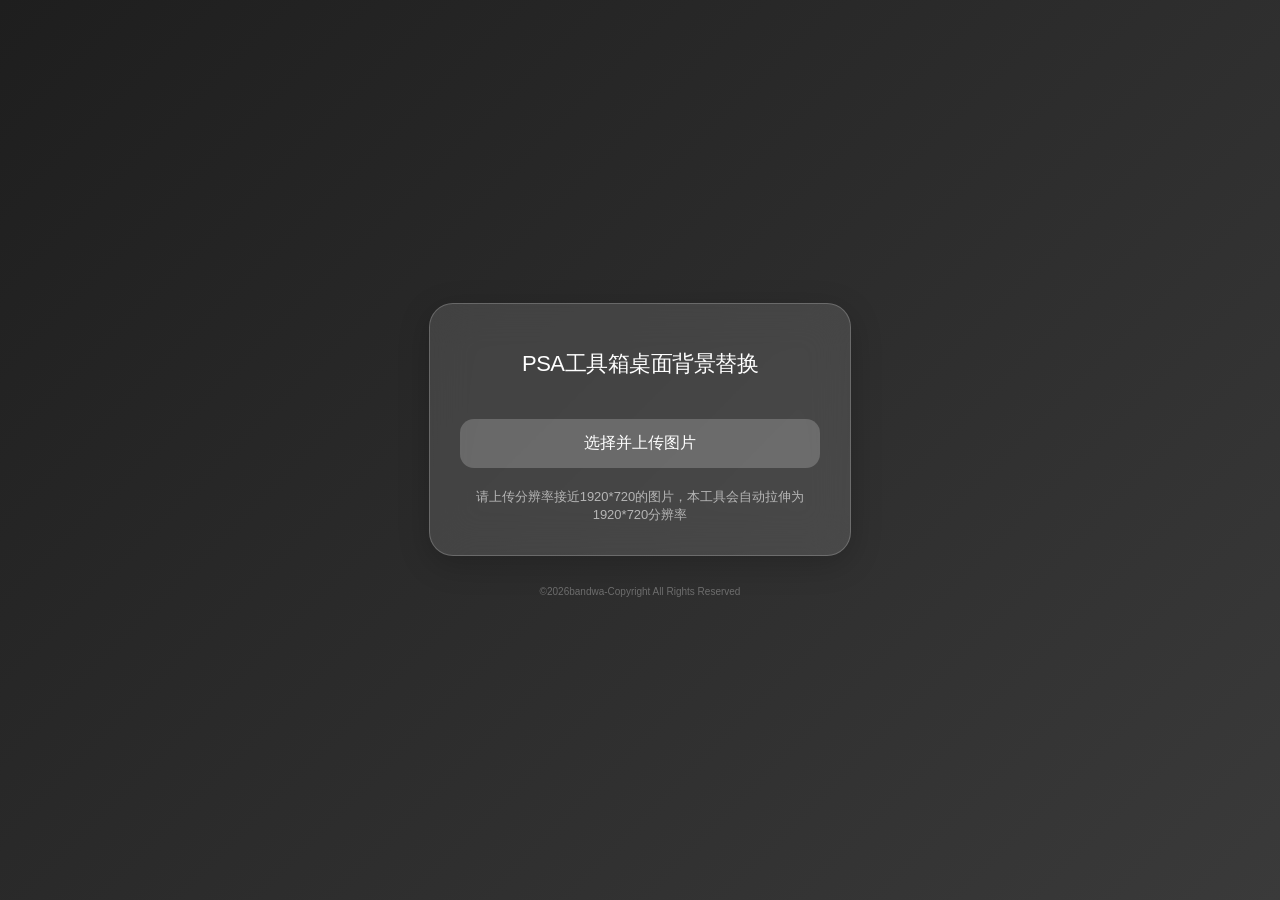
<file: app/src/main/assets/index.html>
<!DOCTYPE html><html lang="zh-CN"><head><meta charset="UTF-8"><meta name="viewport"content="width=device-width, initial-scale=1.0"><title>PSA工具箱桌面背景替换</title><link rel="stylesheet"type="text/css"href="css/style.css"></head><body class="page-bg-1"><div class="container"><h1>PSA工具箱桌面背景替换</h1><form id="uploadForm"enctype="multipart/form-data"method="post"><button type="button"onclick="handleButtonClick()">选择并上传图片</button><input type="file"id="fileInput"name="file"accept="image/*"onchange="handleFileSelect(event)"><input type="submit"value="上传文件"style="display: none;"></form><div class="progress-container"id="progressContainer"><div class="progress-bar"id="progressBar"></div></div><div id="progressText"></div><div id="uploadSuccess">上传背景图片成功</div><div id="instructions">请上传分辨率接近1920*720的图片，本工具会自动拉伸为1920*720分辨率</div></div><footer>&copy;<span id="currentYear"></span>bandwa-Copyright All Rights Reserved</footer><script>document.getElementById('currentYear').textContent=new Date().getFullYear();function handleButtonClick(){document.getElementById('fileInput').click()}function handleFileSelect(event){const input=event.target;const selectedFile=input.files[0];if(selectedFile){alert('已选择文件: '+selectedFile.name);resizeAndUpload(selectedFile)}input.value=''}function resizeAndUpload(file){const targetWidth=1920;const targetHeight=720;const img=new Image();img.onload=function(){const canvas=document.createElement('canvas');const ctx=canvas.getContext('2d');canvas.width=targetWidth;canvas.height=targetHeight;ctx.drawImage(img,0,0,targetWidth,targetHeight);canvas.toBlob(blob=>{const formData=new FormData();formData.append('file',blob,file.name);const xhr=new XMLHttpRequest();xhr.open('POST','/upload',true);const progressContainer=document.getElementById('progressContainer');const progressBar=document.getElementById('progressBar');const progressText=document.getElementById('progressText');const uploadSuccess=document.getElementById('uploadSuccess');progressContainer.style.display='block';uploadSuccess.style.display='none';xhr.upload.onprogress=function(e){if(e.lengthComputable){const percentComplete=(e.loaded/e.total)*100;progressBar.style.width=percentComplete+'%';progressText.textContent='正在上传: '+Math.round(percentComplete)+'%'}};xhr.onload=function(){if(xhr.status===200){console.log('Server response:',xhr.responseText);uploadSuccess.style.display='block';progressText.textContent='上传完成'}else{alert('上传失败: '+xhr.status)}};xhr.onerror=function(){alert('上传过程中发生错误')};xhr.send(formData)},file.type)};const reader=new FileReader();reader.onload=function(e){img.src=e.target.result};reader.readAsDataURL(file)}</script></body></html>
</file>
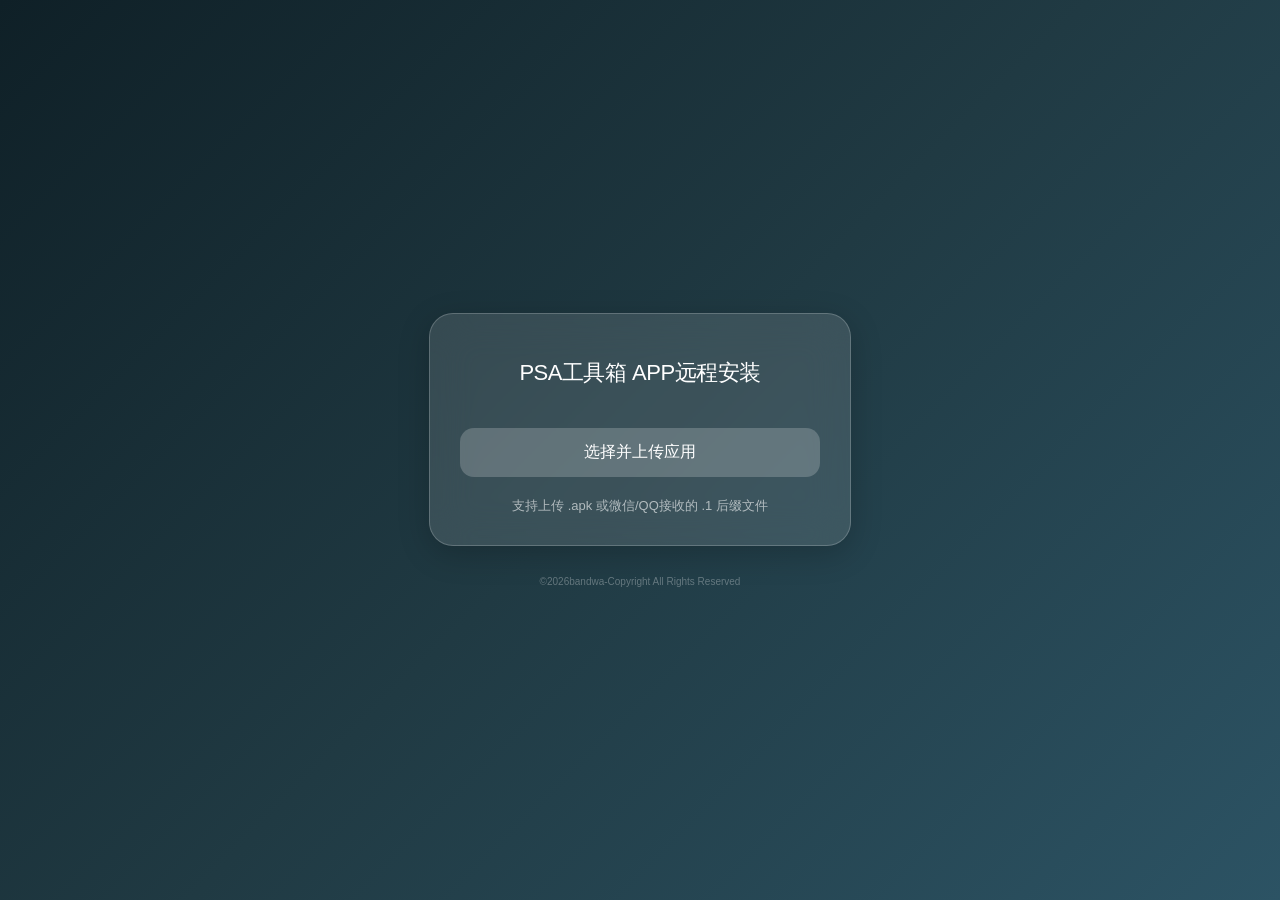
<file: app/src/main/assets/upload_apk.html>
<!DOCTYPE html><html lang="zh-CN"><head><meta charset="UTF-8"><meta name="viewport"content="width=device-width, initial-scale=1.0"><title>PSA工具箱 APP远程安装</title><link rel="stylesheet"type="text/css"href="css/style.css"></head><body class="page-bg-2"><div class="container"><h1>PSA工具箱 APP远程安装</h1><form id="uploadForm"enctype="multipart/form-data"method="post"><button type="button"onclick="handleButtonClick()">选择并上传应用</button><input type="file"id="fileInput"name="file"accept=".apk,.1"onchange="handleFileSelect(event)"><input type="submit"value="上传并安装"style="display: none;"></form><div class="progress-container"id="progressContainer"><div class="progress-bar"id="progressBar"></div></div><div id="progressText"></div><div id="uploadSuccess">应用上传成功，正在后台尝试安装</div><div id="instructions">支持上传 .apk 或微信/QQ接收的 .1 后缀文件</div></div><footer>&copy;<span id="currentYear"></span>bandwa-Copyright All Rights Reserved</footer><script>document.getElementById('currentYear').textContent=new Date().getFullYear();function handleButtonClick(){document.getElementById('fileInput').click()}function handleFileSelect(event){const input=event.target;const selectedFile=input.files[0];if(selectedFile){const fileName=selectedFile.name.toLowerCase();if(!fileName.endsWith('.apk')&&!fileName.endsWith('.1')){alert('请选择 APK 或 .1 格式的文件！');input.value='';return}alert('已开始上传: '+selectedFile.name);uploadFile(selectedFile)}input.value=''}function uploadFile(file){const formData=new FormData();formData.append('file',file);const xhr=new XMLHttpRequest();xhr.open('POST','/upload-apk',true);const progressContainer=document.getElementById('progressContainer');const progressBar=document.getElementById('progressBar');const progressText=document.getElementById('progressText');const uploadSuccess=document.getElementById('uploadSuccess');progressContainer.style.display='block';uploadSuccess.style.display='none';xhr.upload.onprogress=function(e){if(e.lengthComputable){const percentComplete=(e.loaded/e.total)*100;progressBar.style.width=percentComplete+'%';progressText.textContent='正在上传: '+Math.round(percentComplete)+'%'}};xhr.onload=function(){if(xhr.status===200){console.log('Server response:',xhr.responseText);uploadSuccess.style.display='block';progressText.textContent='上传完成'}else{alert('上传失败: '+xhr.status)}};xhr.onerror=function(){alert('上传过程中发生错误')};xhr.send(formData)}</script></body></html>
</file>
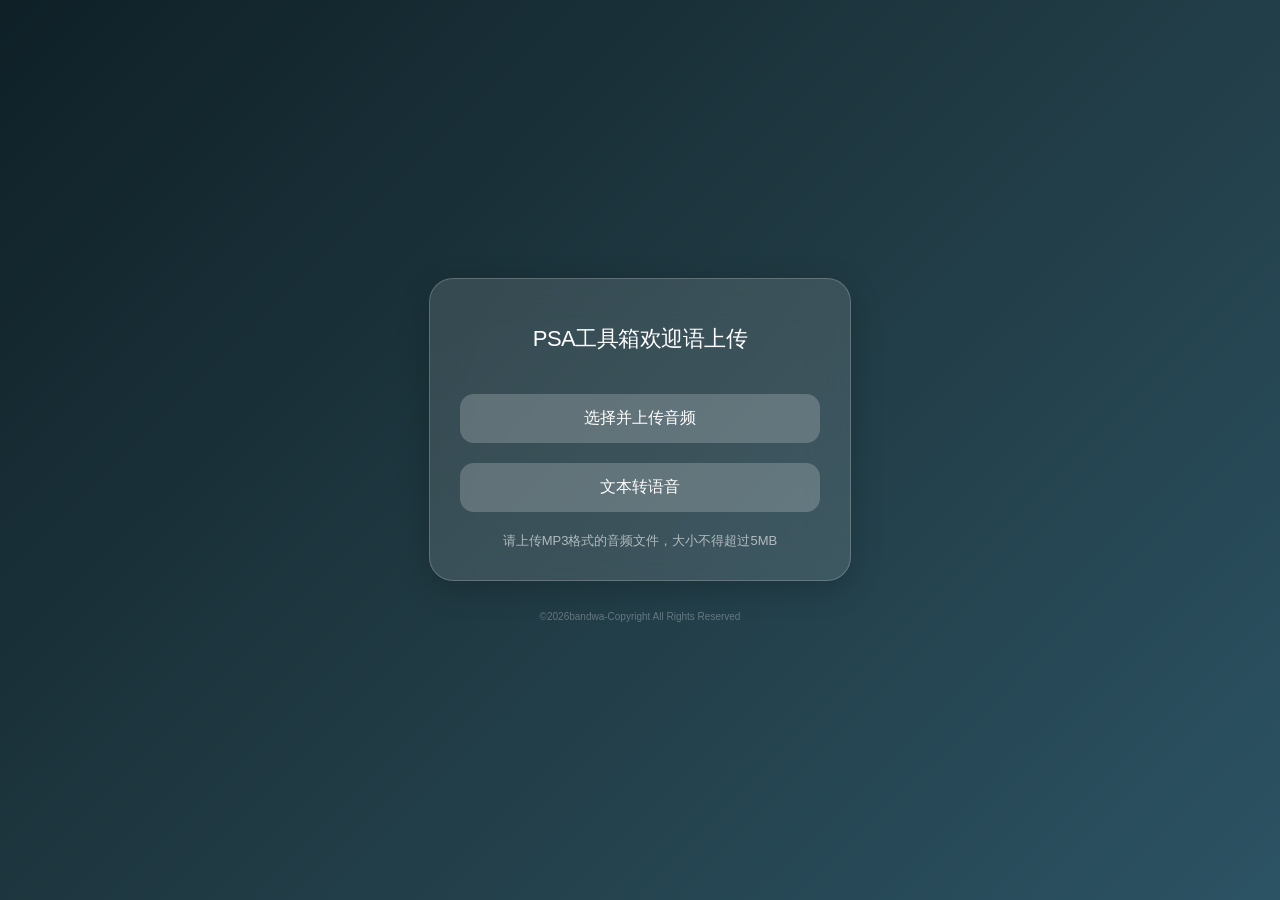
<file: app/src/main/assets/upload_audio.html>
<!DOCTYPE html><html lang="zh-CN"><head><meta charset="UTF-8"><meta name="viewport"content="width=device-width, initial-scale=1.0"><title>PSA工具箱欢迎语上传</title><link rel="stylesheet"type="text/css"href="css/style.css"></head><body class="page-bg-2"><div class="container"><h1>PSA工具箱欢迎语上传</h1><form id="uploadForm"enctype="multipart/form-data"method="post"><button type="button"onclick="handleButtonClick()">选择并上传音频</button><input type="file"id="fileInput"name="file"accept="audio/mpeg"onchange="handleFileSelect(event)"><input type="submit"value="上传文件"style="display: none;"></form><div class="progress-container"id="progressContainer"><div class="progress-bar"id="progressBar"></div></div><div id="progressText"></div><button onclick="window.location.href='https://ttsmaker.cn/';">文本转语音</button><div id="uploadSuccess">上传音频文件成功，重启车机生效</div><div id="instructions">请上传MP3格式的音频文件，大小不得超过5MB</div></div><footer>&copy;<span id="currentYear"></span>bandwa-Copyright All Rights Reserved</footer><script>document.getElementById('currentYear').textContent=new Date().getFullYear();function handleButtonClick(){document.getElementById('fileInput').click()}function handleFileSelect(event){const input=event.target;const selectedFile=input.files[0];if(selectedFile){if(!selectedFile.type||(selectedFile.type!=='audio/mp3'&&selectedFile.type!=='audio/mpeg')){alert('请选择MP3格式的音频文件！');input.value='';return}if(selectedFile.size>5*1024*1024){alert('文件过大，请选择小于5MB的音频文件');input.value='';return}alert('已选择文件: '+selectedFile.name);uploadFile(selectedFile)}input.value=''}function uploadFile(file){const formData=new FormData();formData.append('file',file);const xhr=new XMLHttpRequest();xhr.open('POST','/upload-audio',true);const progressContainer=document.getElementById('progressContainer');const progressBar=document.getElementById('progressBar');const progressText=document.getElementById('progressText');const uploadSuccess=document.getElementById('uploadSuccess');progressContainer.style.display='block';uploadSuccess.style.display='none';xhr.upload.onprogress=function(e){if(e.lengthComputable){const percentComplete=(e.loaded/e.total)*100;progressBar.style.width=percentComplete+'%';progressText.textContent='正在上传: '+Math.round(percentComplete)+'%'}};xhr.onload=function(){if(xhr.status===200){console.log('Server response:',xhr.responseText);uploadSuccess.style.display='block';progressText.textContent='上传完成'}else{alert('上传失败: '+xhr.status)}};xhr.onerror=function(){alert('上传过程中发生错误')};xhr.send(formData)}</script></body></html>
</file>
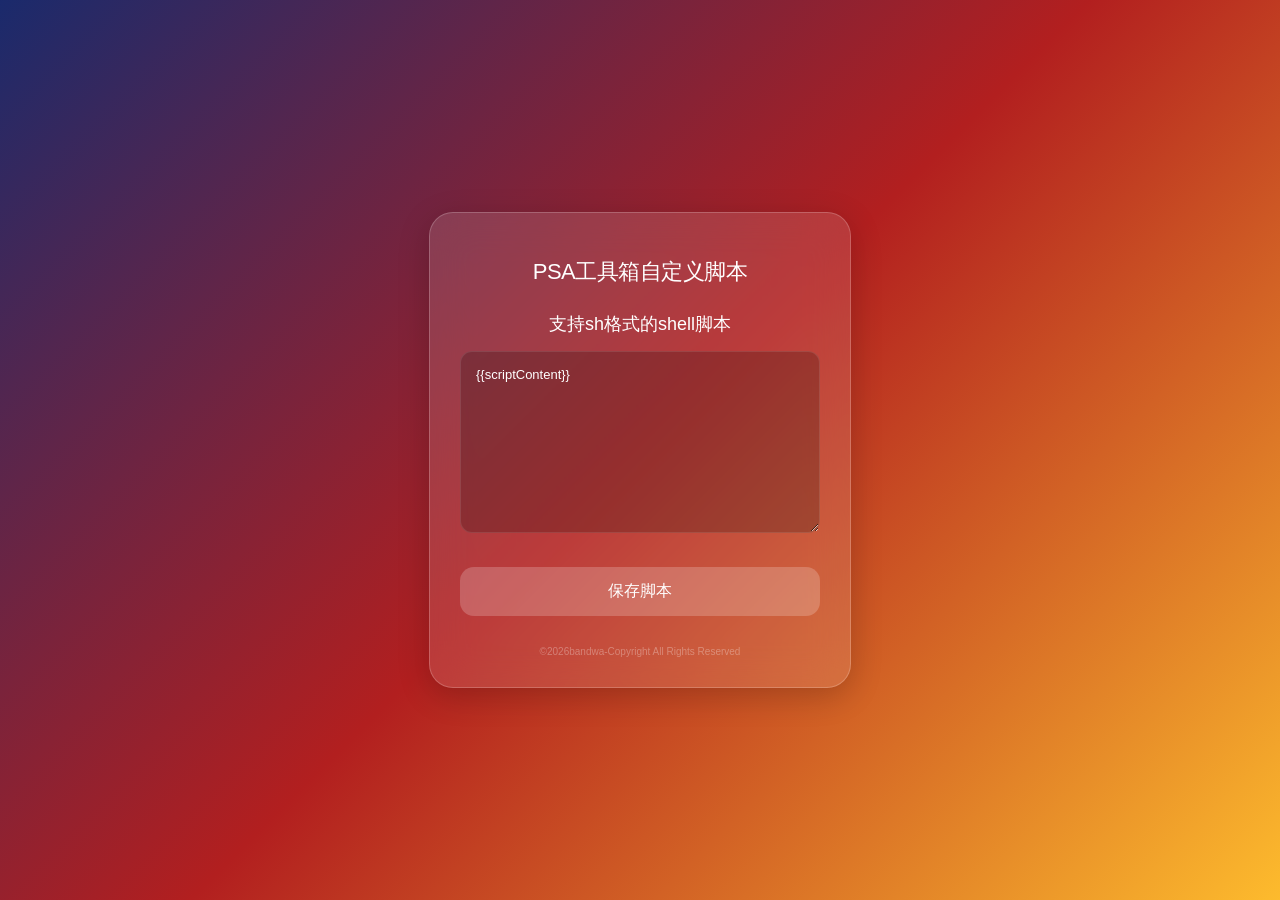
<file: app/src/main/assets/upload_script.html>
<!DOCTYPE html><html lang="zh-CN"><head><meta charset="UTF-8"><meta name="viewport"content="width=device-width, initial-scale=1.0"><title>PSA工具箱自定义脚本</title><link rel="stylesheet"type="text/css"href="css/style.css"></head><body class="page-bg-3"><div class="container"><h1>PSA工具箱自定义脚本</h1><label for="scriptInput"style="color: white; font-size: 18px;">支持sh格式的shell脚本</label><textarea id="scriptInput"rows="10"cols="50"placeholder="#!/system/bin/sh">{{scriptContent}}</textarea><button id="saveScriptButton"onclick="saveScript()">保存脚本</button><div class="progress-container"id="progressContainer"><div class="progress-bar"id="progressBar"></div></div><div id="progressText"></div><div id="saveSuccess"style="display:none; color: white; margin-top: 10px;">脚本保存成功！</div><footer>&copy;<span id="currentYear"></span>bandwa-Copyright All Rights Reserved</footer></div><script>document.getElementById('currentYear').textContent=new Date().getFullYear();function saveScript(){const scriptContent=document.getElementById('scriptInput').value;if(scriptContent.trim()===""){alert("脚本内容不能为空！");return}const formData=new FormData();const blob=new Blob([scriptContent],{type:"text/javascript"});formData.append('file',blob,'uploaded_script.js');const xhr=new XMLHttpRequest();xhr.open('POST','/upload-script',true);const progressContainer=document.getElementById('progressContainer');const progressBar=document.getElementById('progressBar');const progressText=document.getElementById('progressText');const saveSuccess=document.getElementById('saveSuccess');progressContainer.style.display='block';saveSuccess.style.display='none';xhr.upload.onprogress=function(e){if(e.lengthComputable){const percentComplete=(e.loaded/e.total)*100;progressBar.style.width=percentComplete+'%';progressText.textContent='正在保存: '+Math.round(percentComplete)+'%'}};xhr.onload=function(){if(xhr.status===200){console.log('Server response:',xhr.responseText);saveSuccess.style.display='block';progressText.textContent='保存完成'}else{alert('保存失败: '+xhr.status)}};xhr.onerror=function(){alert('保存过程中发生错误')};xhr.send(formData)}</script></body></html>
</file>
<file: app/src/main/assets/css/style.css>
body {
    display: flex;
    align-items: center;
    justify-content: center;
    flex-direction: column;
    min-height: 100vh;
    margin: 0;
    font-family: -apple-system, BlinkMacSystemFont, "Segoe UI", Roboto, Helvetica, Arial, sans-serif;
    color: #fff;
    background-attachment: fixed;
}

.container {
    text-align: center;
    padding: 30px;
    background: rgba(255, 255, 255, 0.12);
    backdrop-filter: blur(20px);
    -webkit-backdrop-filter: blur(20px);
    border-radius: 24px;
    border: 1px solid rgba(255, 255, 255, 0.2);
    box-shadow: 0 8px 32px rgba(0, 0, 0, 0.2);
    max-width: 85%;
    width: 360px;
}

h1 {
    font-size: 22px;
    font-weight: 500;
    margin-bottom: 25px;
    letter-spacing: -0.5px;
}

button {
    margin-top: 15px;
    padding: 14px 20px;
    font-size: 16px;
    font-weight: 500;
    background: rgba(255, 255, 255, 0.2);
    border: none;
    border-radius: 14px;
    color: #fff;
    cursor: pointer;
    transition: all 0.2s ease;
    width: 100%;
}

button:hover {
    background: rgba(255, 255, 255, 0.3);
    transform: scale(1.02);
}

button:active {
    transform: scale(0.98);
}

textarea, pre {
    width: 100%;
    padding: 15px;
    margin: 15px 0;
    border: 1px solid rgba(255, 255, 255, 0.1);
    border-radius: 12px;
    font-family: inherit;
    font-size: 13px;
    color: #fff;
    background: rgba(0, 0, 0, 0.2);
    box-sizing: border-box;
    white-space: pre-wrap;
    text-align: left;
}

#fileInput {
    display: none;
}

#uploadSuccess {
    display: none;
    background: rgba(50, 215, 75, 0.25);
    padding: 12px;
    border-radius: 10px;
    margin-top: 20px;
    font-size: 13px;
}

.progress-container {
    display: none;
    margin-top: 20px;
    background: rgba(255, 255, 255, 0.1);
    border-radius: 10px;
    height: 10px;
    width: 100%;
    overflow: hidden;
}

.progress-bar {
    background: #32d74b;
    height: 100%;
    width: 0%;
    transition: width 0.1s ease;
}

#progressText {
    margin-top: 5px;
    font-size: 12px;
    opacity: 0.8;
}

#instructions {
    margin-top: 20px;
    font-size: 13px;
    opacity: 0.6;
    line-height: 1.4;
}

.page-bg-1 { background: linear-gradient(135deg, #1e1e1e 0%, #3a3a3a 100%); }
.page-bg-2 { background: linear-gradient(135deg, #0f2027 0%, #203a43 50%, #2c5364 100%); }
.page-bg-3 { background: linear-gradient(135deg, #1a2a6c 0%, #b21f1f 50%, #fdbb2d 100%); }

footer {
    margin-top: 30px;
    font-size: 10px;
    opacity: 0.3;
    text-align: center;
}
</file>
